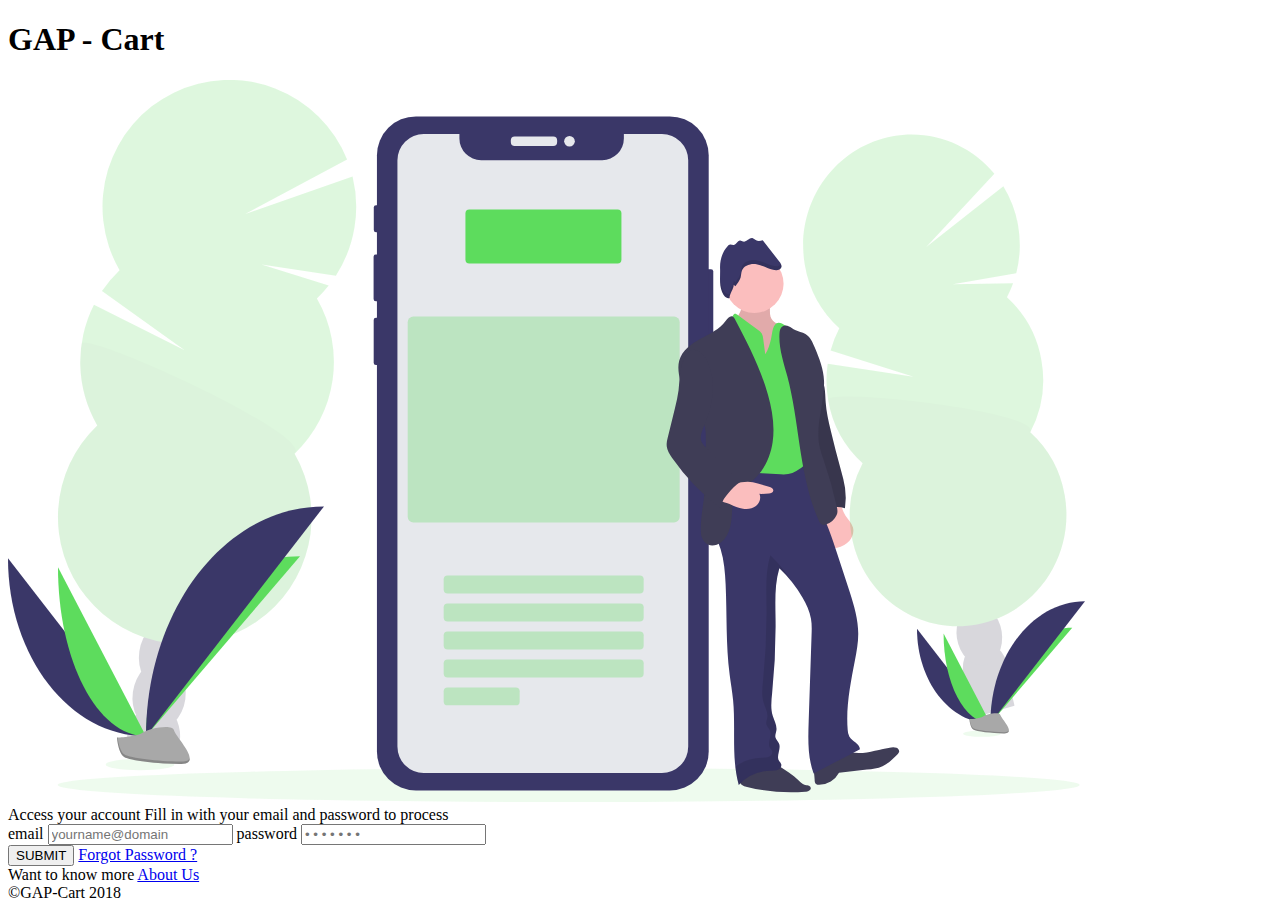
<file: index.html>
<!DOCTYPE html>
<html lang="en">

<head>
  <meta charset="UTF-8" />
  <meta name="viewport" content="width=device-width, initial-scale=1.0" />
  <meta http-equiv="X-UA-Compatible" content="ie=edge" />
  <title>G A P - Cart</title>
  <link rel="stylesheet" href="https://use.fontawesome.com/releases/v5.6.3/css/all.css" integrity="sha384-UHRtZLI+pbxtHCWp1t77Bi1L4ZtiqrqD80Kn4Z8NTSRyMA2Fd33n5dQ8lWUE00s/"
    crossorigin="anonymous" />
  <link href="https://fonts.googleapis.com/css?family=Dosis|Kaushan+Script|Roboto" rel="stylesheet" />

<body>
  <header>
    <h1 class="title"><i class="fas fa-shopping-cart"></i>GAP - Cart</h1>
  </header>
  <div class="container">
    <div class="container-item-left">
      <img src="/assets/images/login-image.svg" alt="Login Image" class="login-image" />
    </div>
    <div class="container-item-right">
      <div class="form-top">
        <form class="container-form">
          <label class="label-1">Access your account</label>
          <label class="label-2">
            Fill in with your email and password to process
          </label>
          <div class="form-link">
            <label class="label-2 email">email</label>
            <input type="text" class="input-form" placeholder="yourname@domain" />
            <label class="label-2 email">password</label>
            <input type="password" class="input-form" placeholder="&bull; &bull; &bull; &bull; &bull; &bull; &bull;" />
            <div class="submit-list">
              <input type="submit" value="SUBMIT" class="input-submit" />
              <a href="/" class="input-forgot">Forgot Password ?</a>
            </div>
          </div>
        </form>
      </div>
      <div class="form-bottom">
        <span class="form-text-bottom"> Want to know more <a href="./about/">About Us</a></span>
      </div>
    </div>
  </div>
  </div>

  <footer class="footer-bottom">&copy;GAP-Cart 2018</footer>
</body>

</html>
</file>
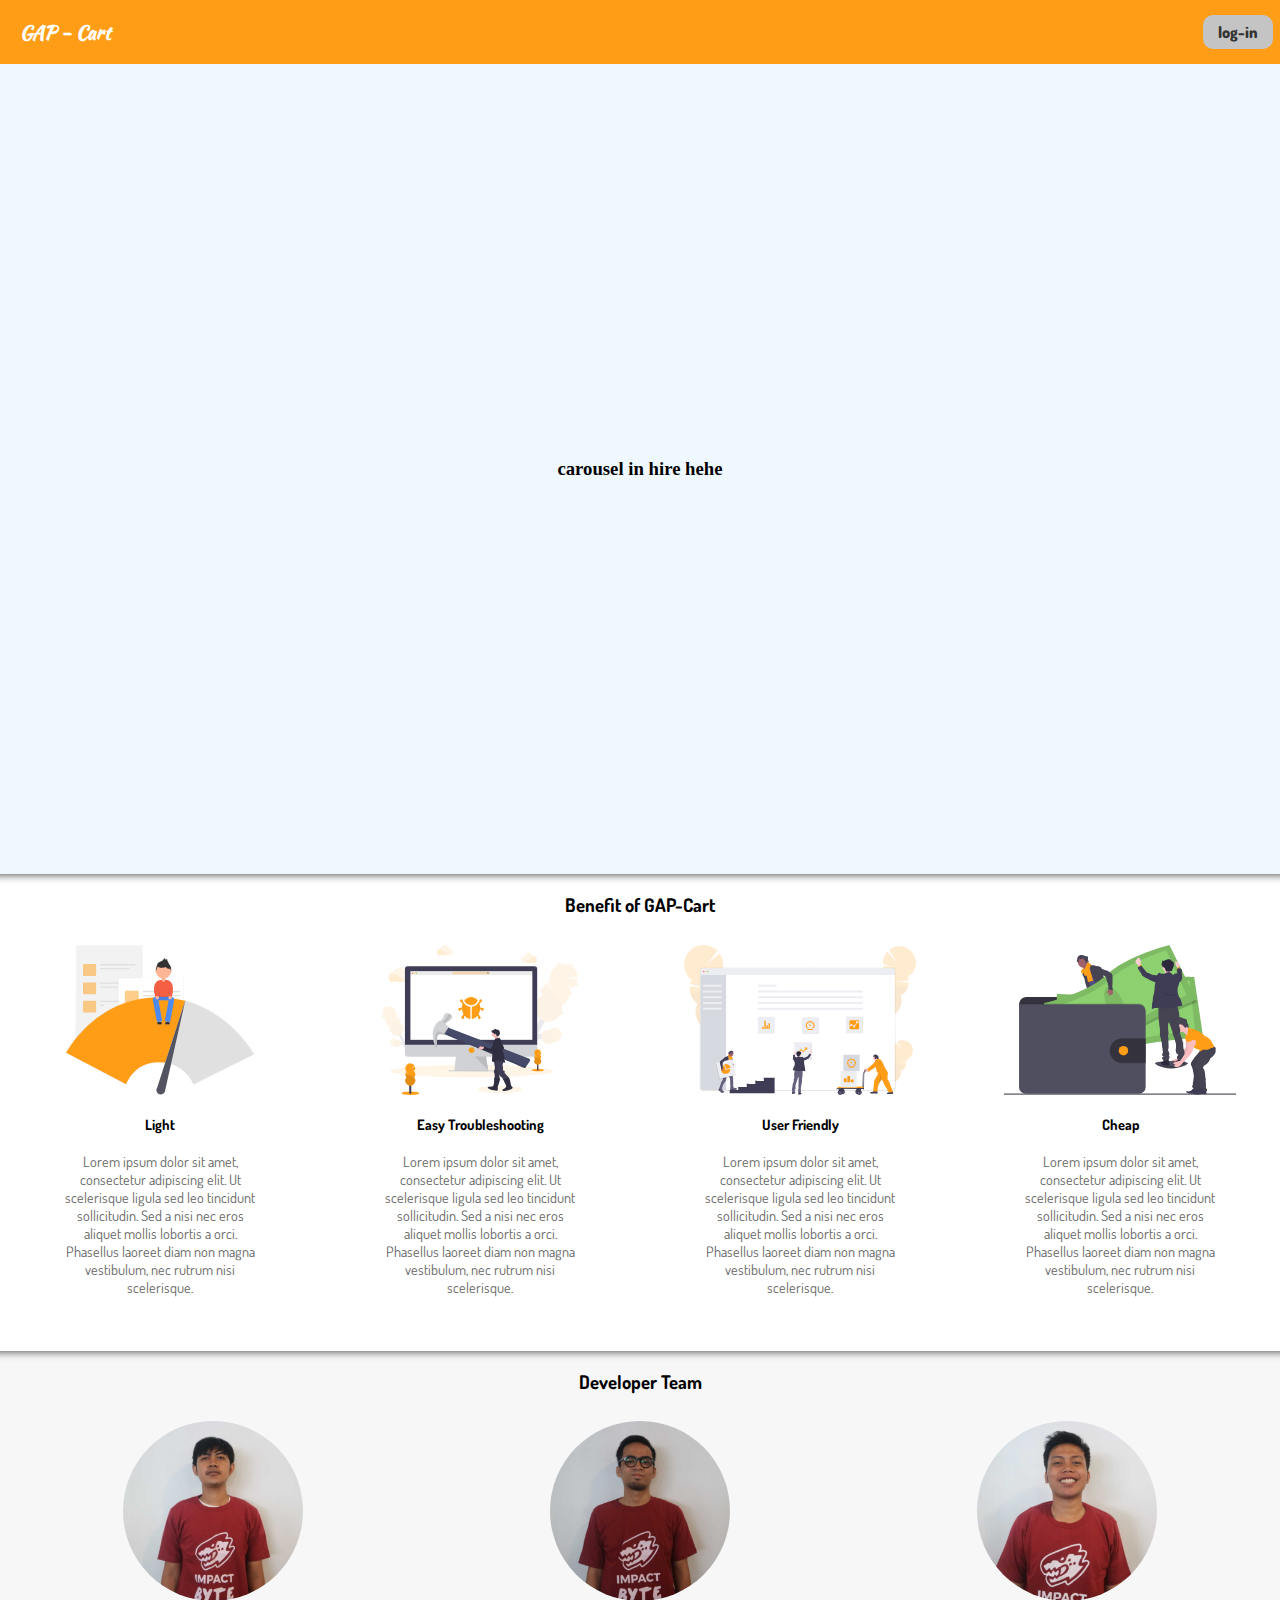
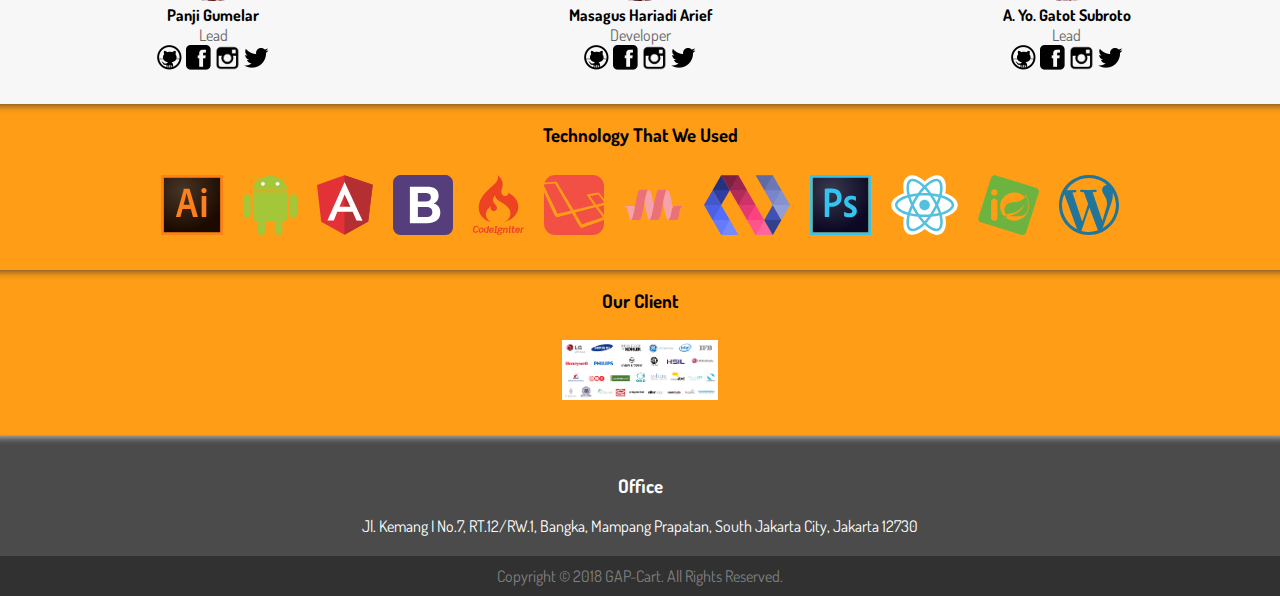
<file: about/index.html>
<!DOCTYPE html>
<html lang="en">

<head>
    <meta charset="UTF-8" />
    <meta name="viewport" content="width=device-width, initial-scale=1.0" />
    <meta http-equiv="X-UA-Compatible" content="ie=edge" />
    <title>GAP-Cart</title>
    <link rel="stylesheet" href="https://use.fontawesome.com/releases/v5.6.3/css/all.css" integrity="sha384-UHRtZLI+pbxtHCWp1t77Bi1L4ZtiqrqD80Kn4Z8NTSRyMA2Fd33n5dQ8lWUE00s/"
        crossorigin="anonymous" />
    <link href="https://fonts.googleapis.com/css?family=Dosis|Kaushan+Script" rel="stylesheet" />

    <link rel="stylesheet" href="/assets/css/about.css" />
</head>

<body>
    <header>
        <div class="header-container">
            <span class="logo-container">
                <h3><a href="/" class="logo"><i class="fas fa-shopping-cart"></i>GAP - Cart</a></h3>
            </span>
            <span class="login"> <a href="">log-in</a> </span>
        </div>
    </header>

    <main>
        <section class="carousel-section">
            <h3>carousel in hire hehe</h3>
        </section>

        <section class="benefit-section">

            <div class="section-title">
                <h3>Benefit of GAP-Cart</h3>
            </div>

            <div class="benefit-container">

                <div class="benefit-content">
                    <img src="../assets/images/about/benefit/benefit-light.svg" alt="">
                    <h4>Light</h4>
                    <span class="text-content">Lorem ipsum dolor sit amet, consectetur adipiscing elit. Ut scelerisque
                        ligula sed leo
                        tincidunt sollicitudin. Sed a nisi nec eros aliquet mollis lobortis a orci. Phasellus laoreet
                        diam non magna vestibulum, nec rutrum nisi scelerisque.
                    </span>
                </div>

                <div class="benefit-content">
                    <img src="../assets/images/about/benefit/benefit-easy-troubleshooting.svg" alt="">
                    <h4>Easy Troubleshooting</h4>
                    <span class="text-content">
                        Lorem ipsum dolor sit amet, consectetur adipiscing elit. Ut scelerisque ligula sed leo
                        tincidunt sollicitudin. Sed a nisi nec eros aliquet mollis lobortis a orci. Phasellus laoreet
                        diam non magna vestibulum, nec rutrum nisi scelerisque.
                    </span>
                </div>

                <div class="benefit-content">
                    <img src="../assets/images/about/benefit/benefit-user-friendly.svg" alt="">
                    <h4>User Friendly</h4>
                    <span class="text-content">
                        Lorem ipsum dolor sit amet, consectetur adipiscing elit. Ut scelerisque ligula sed leo
                        tincidunt sollicitudin. Sed a nisi nec eros aliquet mollis lobortis a orci. Phasellus laoreet
                        diam non magna vestibulum, nec rutrum nisi scelerisque.
                    </span>
                </div>

                <div class="benefit-content">
                    <img src="../assets/images/about/benefit/benefit-cheap.svg" alt="">
                    <h4>Cheap</h4>
                    <span class="text-content">
                        Lorem ipsum dolor sit amet, consectetur adipiscing elit. Ut scelerisque ligula sed leo
                        tincidunt sollicitudin. Sed a nisi nec eros aliquet mollis lobortis a orci. Phasellus laoreet
                        diam non magna vestibulum, nec rutrum nisi scelerisque.
                    </span>
                </div>

            </div>


        </section>

        <section class="team-section">
            <div class="section-title">
                <h3>Developer Team</h3>
            </div>

            <div class="team-container">
                <div class="person-container">
                    <div class="profile-picture">
                        <img src="../assets/images/about/team/panji.JPG" alt="" />
                    </div>

                    <div class="bio">
                        <h4>Panji Gumelar</h4>
                        <p class="text-content">Lead</p>
                    </div>

                    <div class="socmed">
                        <a href="https://github.com/panjiggm"><img src="../assets/images/about/socmed/socmed-github.png"
                                alt="github-icon" /></a>
                        <a href="#"><img src="../assets/images/about/socmed/socmed-facebook.png" alt="facebook-icon" /></a>
                        <a href="https://instagram.com/panjiggm"><img src="../assets/images/about/socmed/socmed-instagram.png"
                                alt="instagram-icon" /></a>
                        <a href="https://twitter.com/panjiggm"><img src="../assets/images/about/socmed/socmed-twitter.png"
                                alt="twitter-icon" /></a>
                    </div>
                </div>

                <div class="person-container">
                    <div class="profile-picture">
                        <img src="../assets/images/about/team/adi.JPG" alt="" />
                    </div>

                    <div class="bio">
                        <h4>Masagus Hariadi Arief</h4>
                        <p class="text-content">Developer</p>
                    </div>

                    <div class="socmed">
                        <a href="https://github.com/hariadiarief"><img src="../assets/images/about/socmed/socmed-github.png"
                                alt="github-icon" /></a>
                        <a href="https://facebook.com/hariadiarief"><img src="../assets/images/about/socmed/socmed-facebook.png"
                                alt="facebook-icon" /></a>
                        <a href="https://instagram.com/hariadiarief"><img src="../assets/images/about/socmed/socmed-instagram.png"
                                alt="instagram-icon" /></a>
                        <a href="https://twitter.com/hariadiarief"><img src="../assets/images/about/socmed/socmed-twitter.png"
                                alt="twitter-icon" /></a>
                    </div>
                </div>

                <div class="person-container">
                    <div class="profile-picture">
                        <img src="../assets/images/about/team/gatot.JPG" alt="" />
                    </div>

                    <div class="bio">
                        <h4>A. Yo. Gatot Subroto</h4>
                        <p class="text-content">Lead</p>
                    </div>

                    <div class="socmed">
                        <a href="https://github.com/ayogatot"><img src="../assets/images/about/socmed/socmed-github.png"
                                alt="github-icon" /></a>
                        <a href="#"><img src="../assets/images/about/socmed/socmed-facebook.png" alt="facebook-icon" /></a>
                        <a href="https://instagram.com/ayogatot"><img src="../assets/images/about/socmed/socmed-instagram.png"
                                alt="instagram-icon" /></a>
                        <a href="#"><img src="../assets/images/about/socmed/socmed-twitter.png" alt="twitter-icon" /></a>
                    </div>
                </div>
            </div>
        </section>

        <section class="our-technology">
            <div class="section-title">
                <h3>Technology That We Used</h3>
            </div>

            <div class="technology-list">

                <img src="../assets/images/about/technologies/ai.svg" alt="ai-image" />
                <img src="../assets/images/about/technologies/android.svg" alt="android-image" />
                <img src="../assets/images/about/technologies/angular.svg" alt="angular-image" />
                <img src="../assets/images/about/technologies/bs.svg" alt="bs-image" />
                <img src="../assets/images/about/technologies/ci.svg" alt="ci-image" />
                <img src="../assets/images/about/technologies/laravel.svg" alt="laravel-image" />
                <img src="../assets/images/about/technologies/materialize.svg" alt="materialize-image" />
                <img src="../assets/images/about/technologies/polymer.svg" alt="polymer-image" />
                <img src="../assets/images/about/technologies/ps.svg" alt="ps-image" />
                <img src="../assets/images/about/technologies/react.svg" alt="react-image" />
                <img src="../assets/images/about/technologies/spring.svg" alt="spring-image" />
                <img src="../assets/images/about/technologies/wp.svg" alt="wp-image" />
            </div>
        </section>

        <section class="our-client">
            <div class="section-title">
                <h3>Our Client</h3>
            </div>

            <div class="client-list">
                <img src="../assets/images/about/client.png" alt="" />
            </div>
        </section>
    </main>

    <footer>
        <div class="office">
            <h3>Office</h3>
            <p>
                Jl. Kemang I No.7, RT.12/RW.1, Bangka, Mampang Prapatan, South Jakarta
                City, Jakarta 12730
            </p>
        </div>

        <div class="copyright">
            <p>Copyright © 2018 GAP-Cart. All Rights Reserved.</p>
        </div>
    </footer>
</body>

</html>
</file>
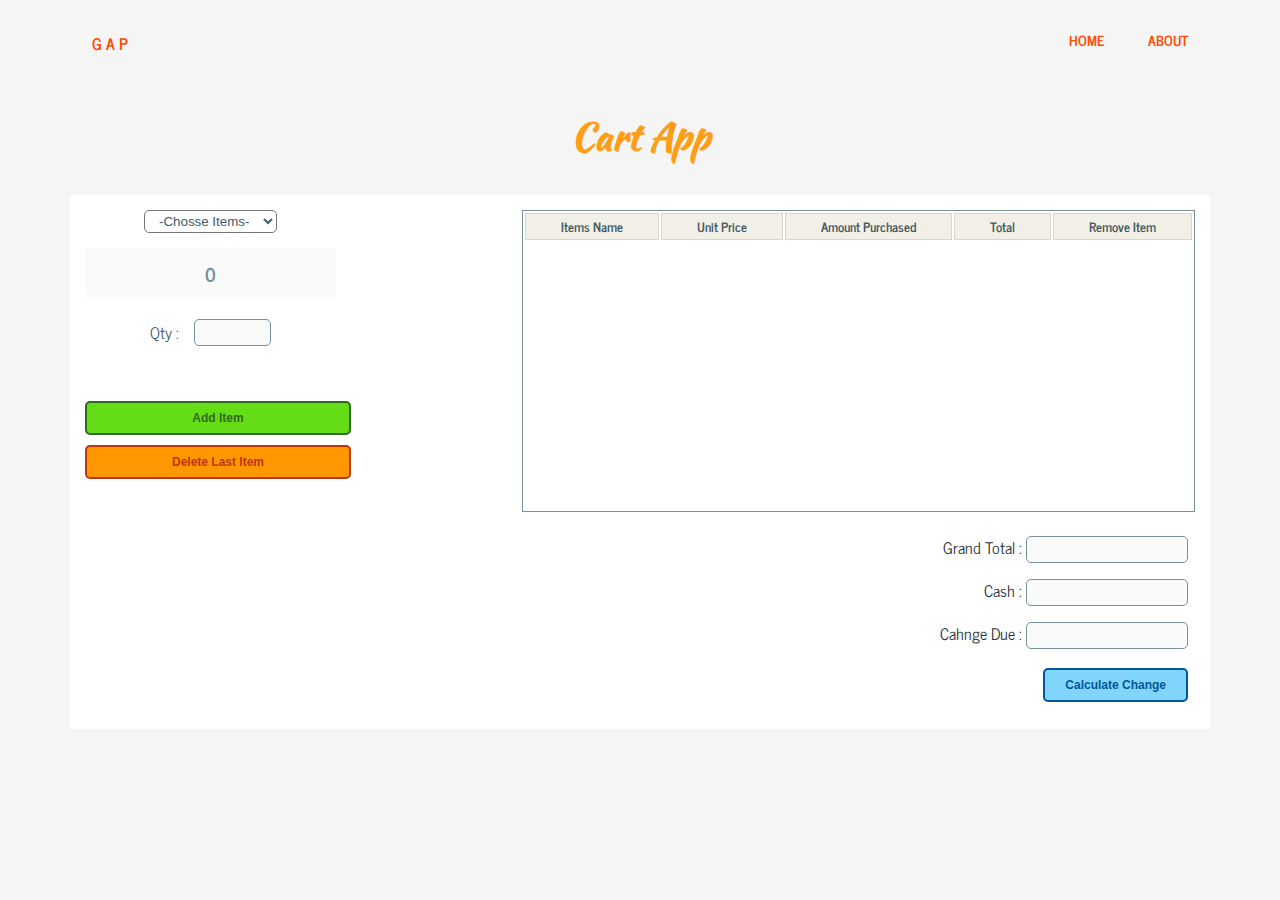
<file: cart/index.html>
<!DOCTYPE html>
<html lang="en">

<head>
  <meta charset="UTF-8">
  <meta name="viewport" content="width=device-width, initial-scale=1.0">
  <meta http-equiv="X-UA-Compatible" content="ie=edge">
  <link rel="stylesheet" href="https://use.fontawesome.com/releases/v5.6.3/css/all.css" integrity="sha384-UHRtZLI+pbxtHCWp1t77Bi1L4ZtiqrqD80Kn4Z8NTSRyMA2Fd33n5dQ8lWUE00s/"
    crossorigin="anonymous">
  <link href="https://fonts.googleapis.com/css?family=Kaushan+Script|News+Cycle" rel="stylesheet">
  <link rel="stylesheet" href="../assets/css/cart.css">
  <title>Cart App</title>
</head>

<body>

  <div class="container">

    <header>
      <div class="navbar area">
        <a href="/" class="brand">G A P</a>
        <nav class="list">
          <a href="/">Home</a>
          <a href="/about/">About</a>
        </nav>
      </div>
      <div class="heading-title">
        <h2><i class="fas fa-shopping-cart"></i>Cart App</h2>
      </div>
    </header>

    <main>
      <div class="main-app">

        <section>
          <div class="select-items">
            <select name="select-item" id="select-item" class="items">
              <option selected>-Chosse Items-</option>
              <option disabled>-Foods-</option>
              <option value='{"price": 9500, "name": "Rice"}'>Rice</option>
              <option value='{"price": 11000, "name": "Egg"}'>Egg</option>
              <option value='{"price": 7500, "name": "Bread"}'>Bread</option>
              <option value='{"price": 9000, "name": "Sugar"}'>Sugar</option>
              <option value='{"price": 5000, "name": "Onions"}'>Onions</option>
              <option disabled>-Clothes-</option>
              <option value='{"price": 65000, "name": "T-Shirt"}'>T-Shirt</option>
              <option value='{"price": 350000, "name": "Jeans"}'>Jeans</option>
              <option value='{"price": 500000, "name": "Jacket"}'>Jacket</option>
              <option value='{"price": 10000, "name": "Panties"}'>Panties</option>
              <option value='{"price": 33000, "name": "Hat"}'>Hat</option>
              <option disabled>-Stationary-</option>
              <option value='{"price": 4000, "name": "Pen"}'>Pen</option>
              <option value='{"price": 1500, "name": "Pencil"}'>Pencil</option>
              <option value='{"price": 2000, "name": "Book"}'>Book</option>
              <option value='{"price": 1000, "name": "Eraser"}'>Eraser</option>
              <option value='{"price": 3000, "name": "Ruler"}'>Ruler</option>
            </select>
          </div>

          <form id="price-item">
            <div>
              <h3 class="price-tag">0</h3>
            </div>

            <div class="qty-item">
              <span>Qty :</span>
              <input type="number" id="qty-item">
            </div>

            <div class="control-button">
              <input type="submit" class="add-item" value="Add Item">
              <button id="delete-button" class="delete-last-item">Delete Last Item</button>
            </div>
          </form>

        </section>

        <section class="display-app">
          <div class="form">
            <table class="cart-table">
              <thead>
                <tr>
                  <th>Items Name</th>
                  <th>Unit Price</th>
                  <th>Amount Purchased</th>
                  <th>Total</th>
                  <th>Remove Item</th>
                </tr>
              </thead>
              <tbody id="item-list">

              </tbody>
            </table>
          </div>
          <div class="payment">
            <div class="">
              <label for="total">Grand Total :</label>
              <input type="text" name="total">
            </div>
            <div class="">
              <label for="cash">Cash :</label>
              <input type="text" name="cash">
            </div>
            <div class="">
              <label for="change">Cahnge Due :</label>
              <input type="text" name="change">
            </div>
            <div class="">
              <button class="calculate-button">Calculate Change</button>
            </div>
          </div>
        </section>
      </div>
    </main>

  </div>

  <script src="index.js"></script>
</body>

</html>
</file>
<file: assets/css/about.css>
body {
  margin: 0;
}

.text-content {
  color: #666;
}

a {
  text-decoration: none;
}

.logo {
  font-family: "Kaushan Script", cursive;
  color: #ffffff;
  padding: 20px;
}

.header-container {
  background-color: #ff9e16;
  display: flex;
  align-items: center;
}

.header-container .logo-container {
  flex: 1;
}

.header-container .logo-size {
  height: 30px;
  margin: 7px 7px;
}

.header-container .login {
  background-color: #c4c4c4;
  height: 20px;
  margin-right: 7px;
  border-radius: 10px;
  padding: 7px 15px;
}

.header-container .login a {
  text-decoration: none;
  color: #333;
  font-family: "Dosis", sans-serif;
  font-weight: 900;
}

main .carousel-section {
  height: 90vh;
  background-color: aliceblue;
  display: flex;
  justify-content: center;
  align-items: center;
}

main .carousel-section h3 {
  margin-block-start: 0;
  margin-block-end: 0;
}

/* Title fo All Section */
main .section-title {
  font-family: "Dosis", sans-serif;
  text-align: center;
}

/* Benfit Section */
main .benefit-section {
  display: flex;
  flex-direction: column;
  box-shadow: 0 10px 10px -10px #333333 inset;
}

main .benefit-section .benefit-container {
  width: 100%;
  display: flex;
  justify-content: center;
  align-items: center;
  flex-wrap: wrap;
  justify-content: space-around;
  padding-bottom: 10px;
}

main .benefit-section .benefit-container .benefit-content {
  /* background-color: #fff; */
  width: 200px;
  font-family: "Dosis", sans-serif;
  font-size: 90%;
  margin: 10px;
  display: flex;
  flex-direction: column;
  justify-content: center;
  align-items: center;
  padding-bottom: 35px;
}

main .benefit-section .benefit-container .benefit-content img {
  height: 150px;
  padding-bottom: 20px;
}

main .benefit-section .benefit-container .benefit-content h4 {
  margin-block-start: 0;
}

main .benefit-section .benefit-container .benefit-content span {
  text-align: center;
}


/* Developer Team Section */
main .team-section {
  background-color: #f7f7f7;
  display: flex;
  flex-direction: column;
  box-shadow: 0 10px 10px -10px #333333 inset;
}

main .team-section .team-container {
  display: flex;
  justify-content: space-evenly;
  padding-bottom: 20px;
}

main .team-section .team-container .person-container {
  width: 100%;
  display: flex;
  flex-direction: column;
  justify-content: center;
  align-items: center;
}

main .team-section .team-container .person-container .profile-picture img {
  height: 180px;
  margin-top: 10px;
  border-radius: 50%;
}

main .team-section .team-container .person-container .bio {
  font-family: "Dosis", sans-serif;
  text-align: center;
}

main .team-section .team-container .person-container .bio h4,
p {
  margin-block-start: 0;
  margin-block-end: 0;
}

main .team-section .team-container .person-container .socmed img {
  height: 25px;
  margin-bottom: 10px;
}


/* Technology-that-we-used  Section*/
main .our-technology {
  background-color: #ff9e16;
  display: flex;
  justify-content: center;
  align-items: center;
  flex-direction: column;
  box-shadow: 0 10px 10px -10px #333333 inset;
}

main .our-technology .technology-list {
  width: 100%;
  display: flex;
  justify-content: center;
  align-items: center;
  flex-wrap: wrap;
  padding-bottom: 25px;

}

main .our-technology .technology-list img {
  height: 60px;
  padding: 10px;
}


/* Our CLient Section */
main .our-client {
  background-color: #ff9e16;
  display: flex;
  justify-content: center;
  align-items: center;
  flex-direction: column;
  box-shadow: 0 10px 10px -10px #333333 inset;
}

main .our-client .client-list {
  width: 100%;
  display: flex;
  justify-content: center;
  align-items: center;
  flex-wrap: wrap;
  padding-bottom: 25px;
}

main .our-client .client-list img {
  height: 60px;
  padding: 10px;
  transition: transform .2s;
}

main .our-client .client-list img:hover {
  transform: scale(3);
  background-color: #ff9e16;
  /* border-radius: 30%; */
}


/* footer section */
footer .office {
  background-color: #4b4b4b;
  color: #ffffff;
  text-align: center;
  font-family: "Dosis", sans-serif;
  padding: 20px;
  box-shadow: 0 10px 10px -10px #ffffff inset;

}

footer .copyright {
  background-color: #313131;
  color: #808080;
  padding: 10px;
  text-align: center;
  font-size: 1em;
  font-family: "Dosis", sans-serif;
}
</file>
<file: assets/css/cart.css>
body {
  background: #f5f5f5;
  font-family: "News Cycle", sans-serif;
}

.area {
  display: flex;
  flex-flow: row wrap;
  margin-left: auto;
  margin-right: auto;
}

.navbar .brand {
  font-size: 16px;
  color: #fe4c01;
  margin: 22px;
  font-weight: 600;
  text-decoration: none;
}

.navbar {
  justify-content: space-between;
}

.list a {
  line-height: 64px;
  padding-left: 22px;
  padding-right: 22px;
  text-transform: uppercase;
  color: #fe4c01;
  font-size: 14px;
  font-weight: bold;
  text-decoration: none;
}

@media (min-width: 1200px) {
  .area {
    width: 1140px;
  }
}

@media (min-width: 768px) {
  .navbar .list {
    display: flex;
  }
}

.heading-title {
  display: flex;
  justify-content: center;
  font-family: "Kaushan Script", cursive;
  font-size: 25px;
  color: #ff9e16;
}

/* Main App */

.main-app {
  background-color: #fff;
  color: #263238;
  display: flex;
  justify-content: space-between;
  flex-flow: row wrap;
  margin-left: auto;
  margin-right: auto;
}

@media (min-width: 1200px) {
  .main-app {
    width: 1140px;
  }
}

/* Option > Select */


.select-catagory,
.select-items {
  margin: 15px 0;
  display: flex;
  justify-content: center;
}

.select-items select {
  padding: 2px 10px;
  background: transparent;
  border-radius: 5px;
  color: #455a64;
  outline: none;
  cursor: pointer;
}

/* Price Item */

.price-item {
  display: flex;
  justify-content: center;
}

.price-tag {
  background: #fafafa;
  color: #78909c;
  padding: 10px 120px;
  border-radius: 5px;
  margin: 15px;
}

/* Qty Item */

.qty-item {
  margin: 20px 15px;
  display: flex;
  justify-content: center;
}

.qty-item span {
  color: #455a64;
  margin-right: 15px;
}

.qty-item input {
  width: 65px;
  color: #455a64;
  outline: none;
  border-radius: 5px;
  border: 0.5px solid #78909c;
  background: #fafafa;
  padding: 5px;
}

/* Button Control */

.control-button {
  display: flex;
  flex-direction: column;
  margin-top: 50px;
}

.control-button input, button {
  font-size: 12px;
  font-weight: bold;
  padding: 8px 20px;
  border-radius: 5px;
  border: 2px solid;
  cursor: pointer;
  margin: 5px 0 5px 15px;
  outline: none;
}

.add-item {
  background: #64dd17;
  color: #33691e;
}

.delete-last-item {
  background: #ff9800;
  color: #bf360c;
}

/* Tablet Mode */

@media (min-width: 768px) and (max-width: 1024px) {
  .main-app {
    display: flex;
    justify-content: center;
  }

  .responsive {
    display: flex;
    justify-content: flex-end;
  }
}

@media (min-width: 481px) and (max-width: 767px) {
  .main-app {
    display: flex;
    justify-content: center;
  }

  .responsive {
    display: flex;
    flex-direction: row;
    justify-content: space-around;
  }
}

/* Table Display */

.cart-table {
  /* margin: 15px 15px; */
  color: #455a64;
  font-size: 14px;
  line-height: 20px;
}

.form {
  margin: 15px;
  border: 1px solid #78909c;
  display: flex;
  flex-direction: column;
  height: 300px;
}

.cart-table th {
  font-size: 13px;
  background: #f2f0e6;
}

.cart-table th,
.cart-table td {
  padding: 2.5px 35px;
  border: 1px solid #d9d7ce;
}

.remove {
  color: red;
}

#item-list {
  text-align: center;
}

/* Payment */

.payment {
  display: flex;
  flex-direction: column;
  align-items: flex-end;
  margin: 15px;
}

.payment div {
  margin: 7px;
}

.calculate-button, .checkout-button {
  font-size: 12px;
  font-weight: bold;
  padding: 8px 20px;
  border-radius: 5px;
  cursor: pointer;
  margin: 5px 0 5px 15px;
  outline: none;
}

.payment .calculate-button {
  background: #81d4fa;
  color: #01579b;
  border: 2px solid;
}

.payment .checkout-button {
  background: #f3e5f5;
  color: #4a148c;
  border: 2px solid;
}

.payment input {
  color: #455a64;
  outline: none;
  border-radius: 5px;
  border: 0.5px solid #78909c;
  background: #fafafa;
  padding: 5px;
  width: 150px;
}

/* Summary */
.checkout {
  background-color: #fff;
  color: #263238;
  display: flex;
  justify-content: space-between;
  flex-flow: row wrap;
  margin-left: auto;
  margin-right: auto;
  margin-top: 10px;
}

@media (min-width: 1200px) {
  .checkout {
    width: 1140px;
  }
}

/* Checkout List */
.checkout-list {
  padding: 15px;
  min-width: 100vh;
  display: flex;
  justify-content: space-between;
  flex-flow: row wrap;
  margin-left: auto;
  margin-right: auto;
}

.checkout-right {
  display: flex;
  justify-content: center;
  align-items: center;
}

.checkout-left {
  display: flex;
}

.checkout-logo {
  
}

.checkout-body {
  display: flex;
  flex-direction: column;
  /* justify-content: flex-start; */
}

.success {
  font-size: 100px;
  color: #b2ff59;
}
</file>
